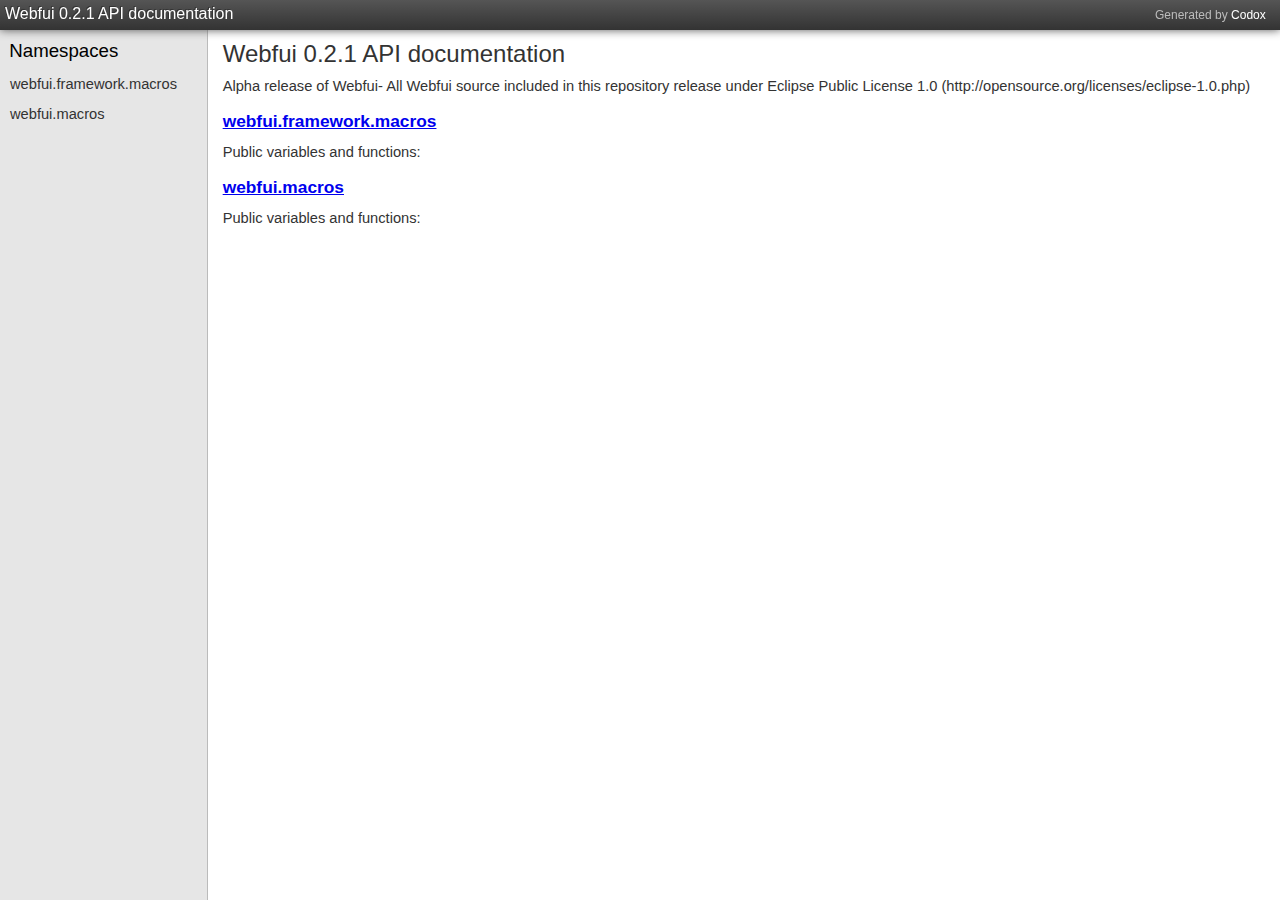
<file: doc/index.html>
<!DOCTYPE html>
<html><head><link href="css/default.css" rel="stylesheet" type="text/css"><script src="js/jquery.min.js" type="text/javascript"></script><script src="js/page_effects.js" type="text/javascript"></script><title>Webfui 0.2.1 API documentation</title></head><body><div id="header"><h2>Generated by <a href="https://github.com/weavejester/codox">Codox</a></h2><h1><a href="index.html">Webfui 0.2.1 API documentation</a></h1></div><div class="sidebar" id="namespaces"><h3><span>Namespaces</span></h3><ul><li><a href="webfui.framework.macros.html"><span>webfui.framework.macros</span></a></li><li><a href="webfui.macros.html"><span>webfui.macros</span></a></li></ul></div><div class="namespace-index" id="content"><h2>Webfui 0.2.1 API documentation</h2><div class="doc">Alpha release of Webfui- All Webfui source included in this repository release under Eclipse Public License 1.0 (http://opensource.org/licenses/eclipse-1.0.php)</div><div class="namespace"><h3><a href="webfui.framework.macros.html"><span>webfui.framework.macros</span></a></h3><pre class="doc"></pre><div class="index"><p>Public variables and functions:</p><ul></ul></div></div><div class="namespace"><h3><a href="webfui.macros.html"><span>webfui.macros</span></a></h3><pre class="doc"></pre><div class="index"><p>Public variables and functions:</p><ul></ul></div></div></div></body></html>
</file>
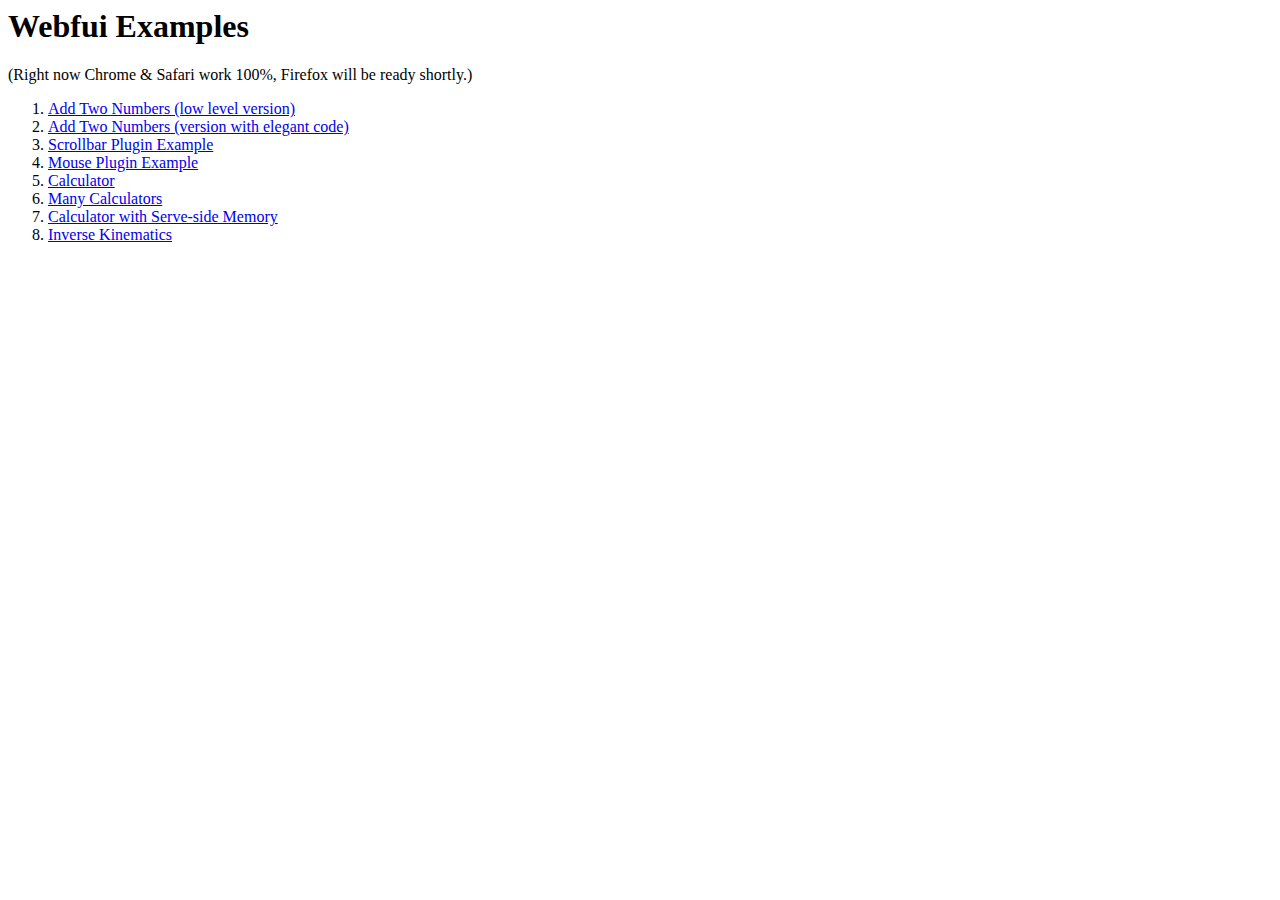
<file: webfui-examples/resources/public/index.html>
<body>
  <h1>Webfui Examples</h1>
<p>(Right now Chrome & Safari work 100%, Firefox will be ready shortly.)</p>
  <p>
    <ol>
      <li><a href="add_two_numbers_low_level">Add Two Numbers (low level version)</a></li>
      <li><a href="add_two_numbers">Add Two Numbers (version with elegant code)</a></li>
      <li><a href="scrolling">Scrollbar Plugin Example</a></li>
      <li><a href="mouse_tracking">Mouse Plugin Example</a></li>
      <li><a href="calculator">Calculator</a></li>
      <li><a href="calculator_many">Many Calculators</a></li>
      <li><a href="calculator_ajax">Calculator with Serve-side Memory</a></li>
      <li><a href="inverse_kinematics">Inverse Kinematics</a></li>
    </ol>
  </p>
</body>
</file>
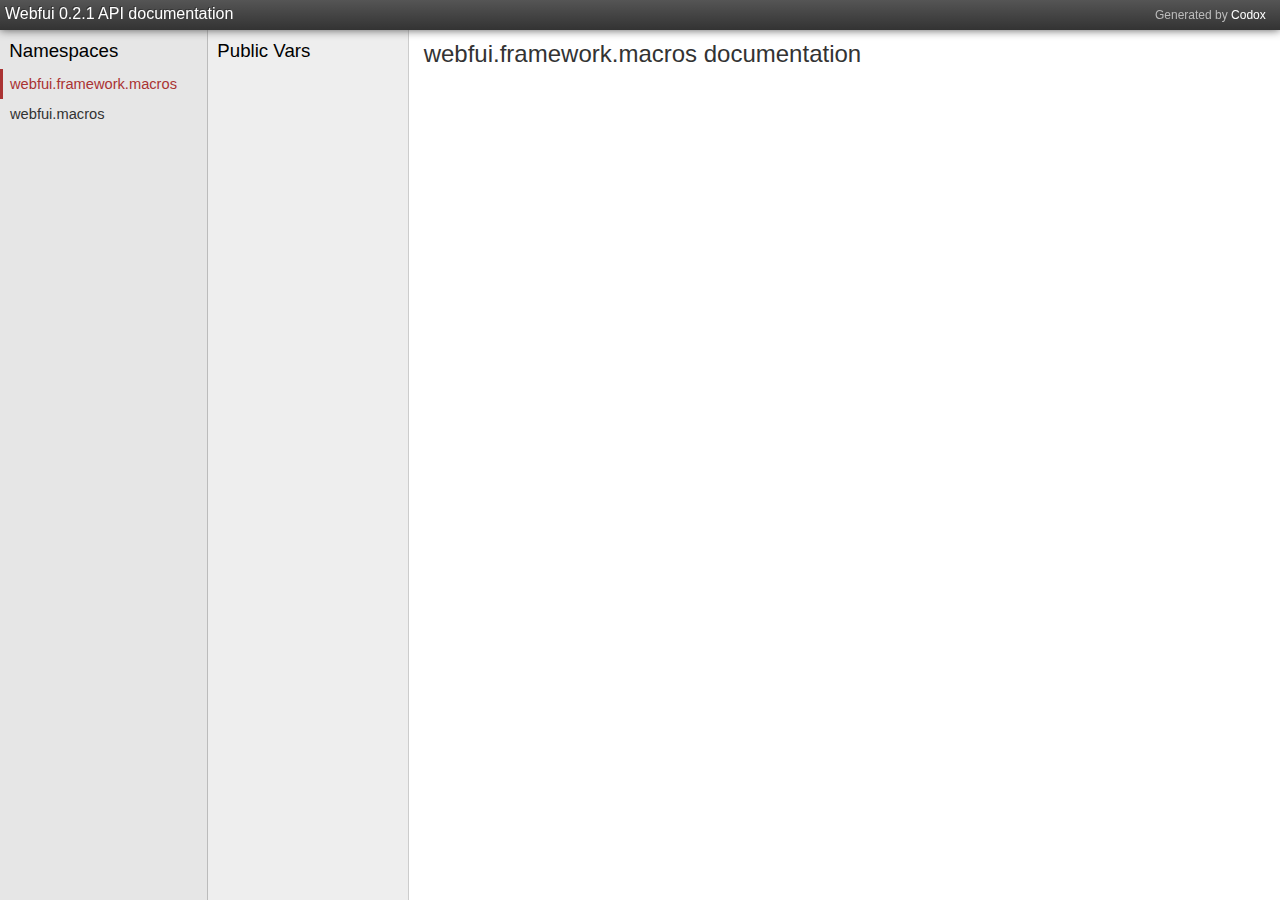
<file: doc/webfui.framework.macros.html>
<!DOCTYPE html>
<html><head><link href="css/default.css" rel="stylesheet" type="text/css"><script src="js/jquery.min.js" type="text/javascript"></script><script src="js/page_effects.js" type="text/javascript"></script><title>webfui.framework.macros documentation</title></head><body><div id="header"><h2>Generated by <a href="https://github.com/weavejester/codox">Codox</a></h2><h1><a href="index.html">Webfui 0.2.1 API documentation</a></h1></div><div class="sidebar" id="namespaces"><h3><span>Namespaces</span></h3><ul><li class="current"><a href="webfui.framework.macros.html"><span>webfui.framework.macros</span></a></li><li><a href="webfui.macros.html"><span>webfui.macros</span></a></li></ul></div><div class="sidebar" id="vars"><h3>Public Vars</h3><ul></ul></div><div class="namespace-docs" id="content"><h2>webfui.framework.macros documentation</h2><pre class="doc"></pre></div></body></html>
</file>
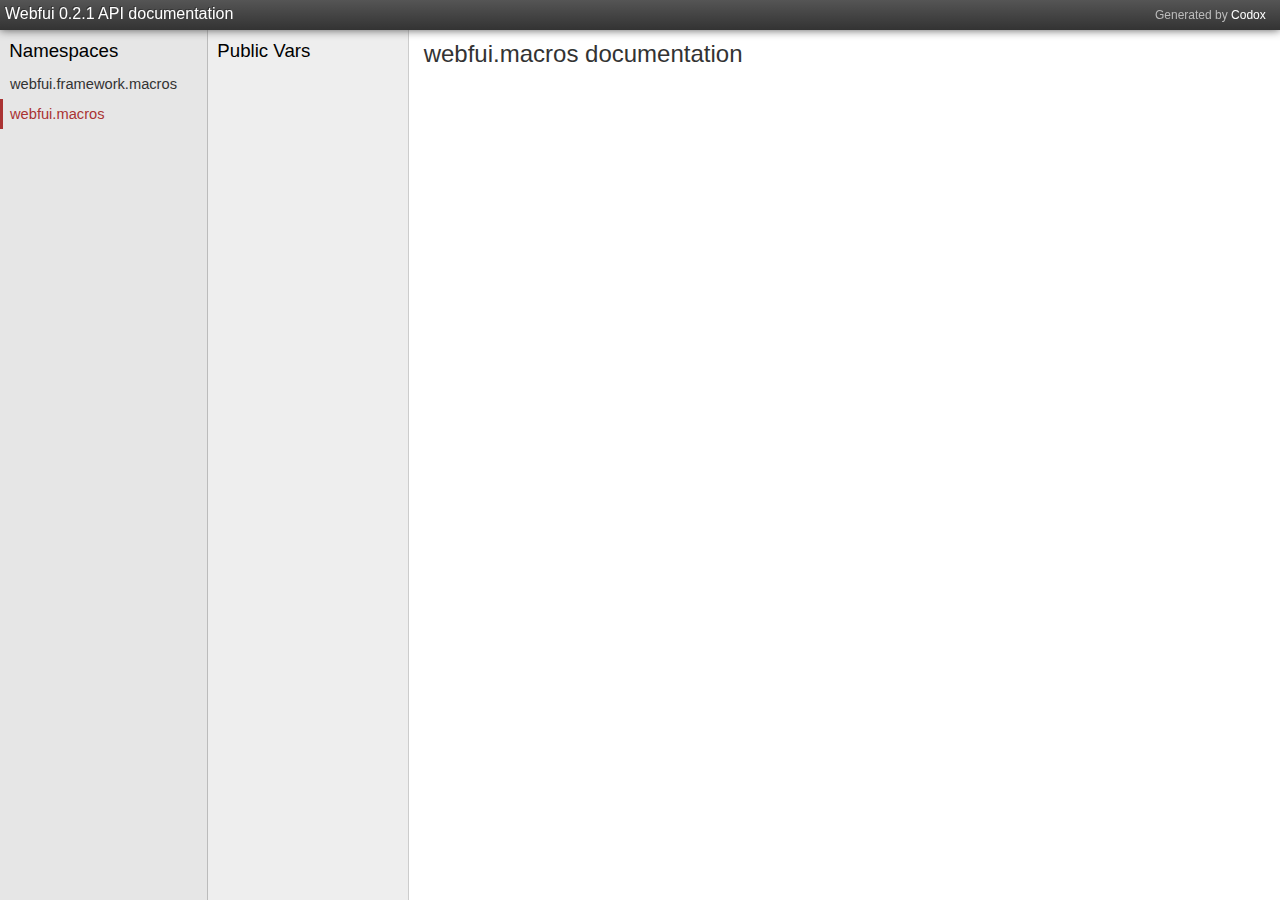
<file: doc/webfui.macros.html>
<!DOCTYPE html>
<html><head><link href="css/default.css" rel="stylesheet" type="text/css"><script src="js/jquery.min.js" type="text/javascript"></script><script src="js/page_effects.js" type="text/javascript"></script><title>webfui.macros documentation</title></head><body><div id="header"><h2>Generated by <a href="https://github.com/weavejester/codox">Codox</a></h2><h1><a href="index.html">Webfui 0.2.1 API documentation</a></h1></div><div class="sidebar" id="namespaces"><h3><span>Namespaces</span></h3><ul><li><a href="webfui.framework.macros.html"><span>webfui.framework.macros</span></a></li><li class="current"><a href="webfui.macros.html"><span>webfui.macros</span></a></li></ul></div><div class="sidebar" id="vars"><h3>Public Vars</h3><ul></ul></div><div class="namespace-docs" id="content"><h2>webfui.macros documentation</h2><pre class="doc"></pre></div></body></html>
</file>
<file: doc/css/default.css>
body {
   font-family: sans-serif;
   font-size: 11pt;
}

pre, code {
   font-family: Monaco, DejaVu Sans Mono, Consolas, monospace;
   font-size: 9pt;
}

h2 {
   font-weight: normal;
   font-size: 18pt;
   margin: 10px 0 0.4em 0;
}

#header, #content, .sidebar {
   position: fixed;
}

#header {
   top: 0;
   left: 0;
   right: 0;
   height: 20px;
   background: #444;
   color: #fff;
   padding: 5px;
}

#content {
   top: 30px;
   right: 0;
   bottom: 0;
   overflow: auto;
   background: #fff;
   color: #333;
   padding: 0 1em;
}

.sidebar {
   position: fixed;
   top: 30px;
   bottom: 0;
   overflow: auto;
}

#namespaces {
   background: #e6e6e6;
   border-right: solid 1px #bbb;
   left: 0;
   width: 250px;
}

#vars {
   background: #eeeeee;
   border-right: solid 1px #ccc;
   left: 251px;
   width: 200px;
}

.namespace-index {
   left: 251px;
}

.namespace-docs {
   left: 452px;
}

#header {
   background: -moz-linear-gradient(top, #555 0%, #222 100%);
   background: -webkit-linear-gradient(top, #555 0%, #333 100%);
   background: -o-linear-gradient(top, #555 0%, #222 100%);
   background: -ms-linear-gradient(top, #555 0%, #222 100%);
   background: linear-gradient(top, #555 0%, #222 100%);
   box-shadow: 0 0 10px #555;
   z-index: 100;
}

#header h1 {
   margin: 0;
   padding: 0;
   font-size: 12pt;
   font-weight: normal;
   text-shadow: -1px -1px 0px #333;
}

#header a, .sidebar a {
   display: block;
   text-decoration: none;
}

#header a {
   color: #fff;
}

.sidebar a {
   color: #333;
}

#header h2 {
    float: right;
    font-size: 9pt;
    font-weight: normal;
    width: 10em;
    margin: 3px 0;
    color: #bbb;
}

#header h2 a {
    display: inline;
}

.sidebar h3 {
   margin: 0;
   padding: 10px 0.5em 0 0.5em;
   font-size: 14pt;
   font-weight: normal
}

.sidebar ul {
   padding: 0.5em 0em;
   margin: 0;
}

.sidebar li {
   display: block;
}

.sidebar li a {
   padding: 7px 10px;
}

#namespaces li.current a {
   border-left: 3px solid #a33;
   padding-left: 7px;
   color: #a33;
}

#vars li.current a {
   border-left: 3px solid #33a;
   padding-left: 7px;
   color: #33a;
}

#content h3 {
   margin-bottom: 0.5em;
   font-size: 13pt;
   font-weight: bold;
}

.public h3, h4.macro {
    margin: 0;
    float: left;
}

.usage {
    clear: both;
}

h4.macro {
    font-variant: small-caps;
    font-size: 13px;
    font-weight: bold;
    color: #717171;
    margin-top: 3px;
    margin-left: 10px;
}

.public {
   margin-top: 1.5em;
   margin-bottom: 2.0em;
}

.public:last-child {
   margin-bottom: 20%;
}

.namespace:last-child {
    margin-bottom: 10%;
}

.index {
   padding: 0;
}

.index * {
   display: inline;
}

.index li {
   padding: 0 .5em;
}

.index ul {
   padding-left: 0;
}

.usage code {
   display: block;
   color: #008;
}

.doc {
    margin-bottom: .5em;
}

.src-link a {
    font-size: 9pt;
}
</file>
